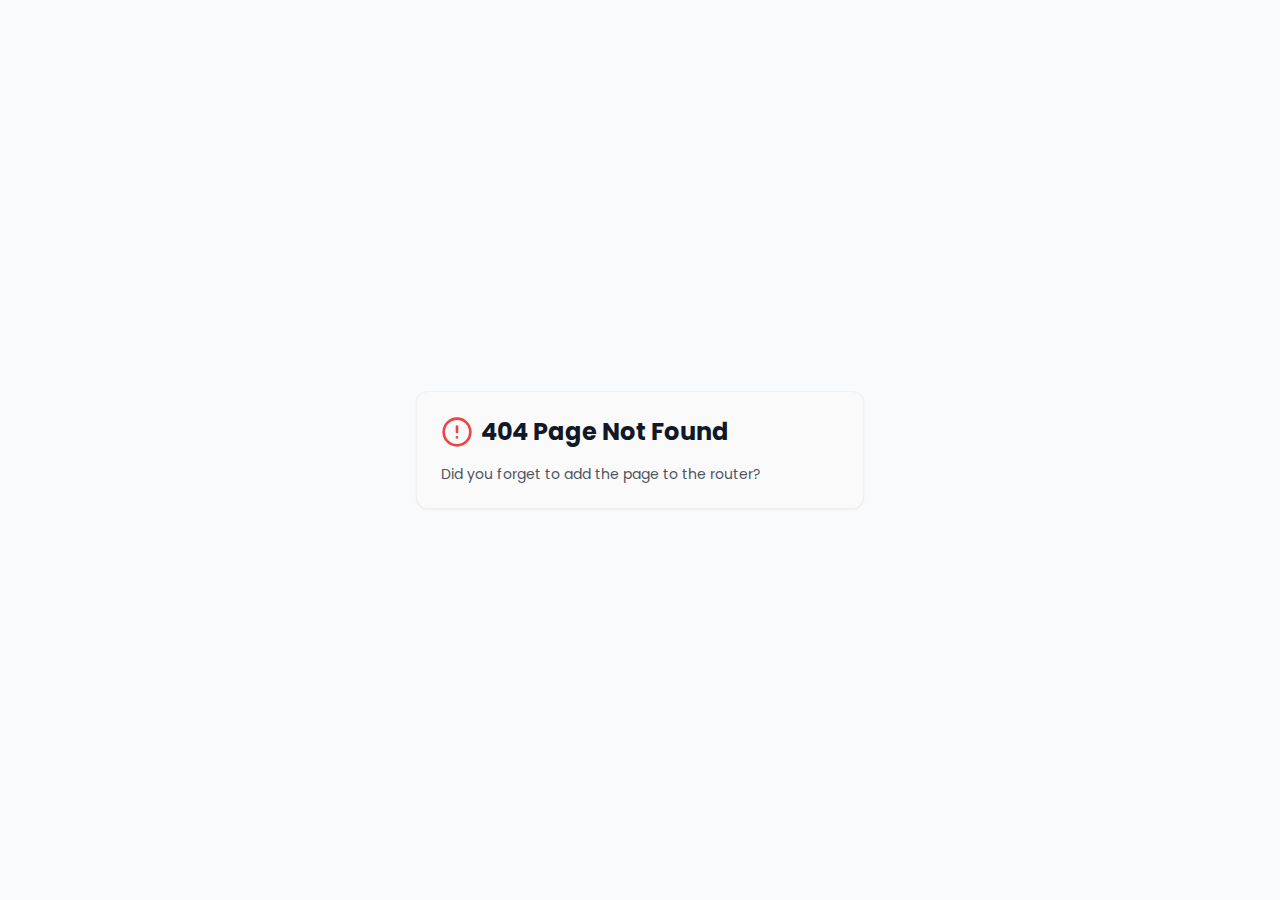
<file: index.html>
<!DOCTYPE html>
<html lang="nl" style="scroll-behavior: smooth;">
  <head>
    <meta charset="UTF-8" />
    <meta name="viewport" content="width=device-width, initial-scale=1.0, maximum-scale=1" />
    <title>Made By Liesbeth | Handgemaakte Sieraden en Gehaakte Knuffels</title>
    <meta name="description" content="Unieke handgemaakte sieraden en gehaakte knuffels met liefde gemaakt door Liesbeth. Elk stuk is uniek en perfect als cadeau.">
    <link rel="icon" type="image/png" href="./favicon.png" />
    <link rel="preconnect" href="https://fonts.googleapis.com">
    <link rel="preconnect" href="https://fonts.gstatic.com" crossorigin>
    <link href="https://fonts.googleapis.com/css2?family=Poppins:wght@300;400;500;600;700&display=swap" rel="stylesheet">
    <script type="module" crossorigin src="./assets/index-Crr1-U8V.js"></script>
    <link rel="stylesheet" crossorigin href="./assets/index-B3Q7JTUu.css">
  </head>
  <body>
    <div id="root"></div>
  </body>
</html>
</file>
<file: assets/index-B3Q7JTUu.css>
*,:before,:after{--tw-border-spacing-x: 0;--tw-border-spacing-y: 0;--tw-translate-x: 0;--tw-translate-y: 0;--tw-rotate: 0;--tw-skew-x: 0;--tw-skew-y: 0;--tw-scale-x: 1;--tw-scale-y: 1;--tw-pan-x: ;--tw-pan-y: ;--tw-pinch-zoom: ;--tw-scroll-snap-strictness: proximity;--tw-gradient-from-position: ;--tw-gradient-via-position: ;--tw-gradient-to-position: ;--tw-ordinal: ;--tw-slashed-zero: ;--tw-numeric-figure: ;--tw-numeric-spacing: ;--tw-numeric-fraction: ;--tw-ring-inset: ;--tw-ring-offset-width: 0px;--tw-ring-offset-color: #fff;--tw-ring-color: rgb(59 130 246 / .5);--tw-ring-offset-shadow: 0 0 #0000;--tw-ring-shadow: 0 0 #0000;--tw-shadow: 0 0 #0000;--tw-shadow-colored: 0 0 #0000;--tw-blur: ;--tw-brightness: ;--tw-contrast: ;--tw-grayscale: ;--tw-hue-rotate: ;--tw-invert: ;--tw-saturate: ;--tw-sepia: ;--tw-drop-shadow: ;--tw-backdrop-blur: ;--tw-backdrop-brightness: ;--tw-backdrop-contrast: ;--tw-backdrop-grayscale: ;--tw-backdrop-hue-rotate: ;--tw-backdrop-invert: ;--tw-backdrop-opacity: ;--tw-backdrop-saturate: ;--tw-backdrop-sepia: ;--tw-contain-size: ;--tw-contain-layout: ;--tw-contain-paint: ;--tw-contain-style: }::backdrop{--tw-border-spacing-x: 0;--tw-border-spacing-y: 0;--tw-translate-x: 0;--tw-translate-y: 0;--tw-rotate: 0;--tw-skew-x: 0;--tw-skew-y: 0;--tw-scale-x: 1;--tw-scale-y: 1;--tw-pan-x: ;--tw-pan-y: ;--tw-pinch-zoom: ;--tw-scroll-snap-strictness: proximity;--tw-gradient-from-position: ;--tw-gradient-via-position: ;--tw-gradient-to-position: ;--tw-ordinal: ;--tw-slashed-zero: ;--tw-numeric-figure: ;--tw-numeric-spacing: ;--tw-numeric-fraction: ;--tw-ring-inset: ;--tw-ring-offset-width: 0px;--tw-ring-offset-color: #fff;--tw-ring-color: rgb(59 130 246 / .5);--tw-ring-offset-shadow: 0 0 #0000;--tw-ring-shadow: 0 0 #0000;--tw-shadow: 0 0 #0000;--tw-shadow-colored: 0 0 #0000;--tw-blur: ;--tw-brightness: ;--tw-contrast: ;--tw-grayscale: ;--tw-hue-rotate: ;--tw-invert: ;--tw-saturate: ;--tw-sepia: ;--tw-drop-shadow: ;--tw-backdrop-blur: ;--tw-backdrop-brightness: ;--tw-backdrop-contrast: ;--tw-backdrop-grayscale: ;--tw-backdrop-hue-rotate: ;--tw-backdrop-invert: ;--tw-backdrop-opacity: ;--tw-backdrop-saturate: ;--tw-backdrop-sepia: ;--tw-contain-size: ;--tw-contain-layout: ;--tw-contain-paint: ;--tw-contain-style: }*,:before,:after{box-sizing:border-box;border-width:0;border-style:solid;border-color:#e5e7eb}:before,:after{--tw-content: ""}html,:host{line-height:1.5;-webkit-text-size-adjust:100%;-moz-tab-size:4;-o-tab-size:4;tab-size:4;font-family:var(--font-sans);font-feature-settings:normal;font-variation-settings:normal;-webkit-tap-highlight-color:transparent}body{margin:0;line-height:inherit}hr{height:0;color:inherit;border-top-width:1px}abbr:where([title]){-webkit-text-decoration:underline dotted;text-decoration:underline dotted}h1,h2,h3,h4,h5,h6{font-size:inherit;font-weight:inherit}a{color:inherit;text-decoration:inherit}b,strong{font-weight:bolder}code,kbd,samp,pre{font-family:var(--font-mono);font-feature-settings:normal;font-variation-settings:normal;font-size:1em}small{font-size:80%}sub,sup{font-size:75%;line-height:0;position:relative;vertical-align:baseline}sub{bottom:-.25em}sup{top:-.5em}table{text-indent:0;border-color:inherit;border-collapse:collapse}button,input,optgroup,select,textarea{font-family:inherit;font-feature-settings:inherit;font-variation-settings:inherit;font-size:100%;font-weight:inherit;line-height:inherit;letter-spacing:inherit;color:inherit;margin:0;padding:0}button,select{text-transform:none}button,input:where([type=button]),input:where([type=reset]),input:where([type=submit]){-webkit-appearance:button;background-color:transparent;background-image:none}:-moz-focusring{outline:auto}:-moz-ui-invalid{box-shadow:none}progress{vertical-align:baseline}::-webkit-inner-spin-button,::-webkit-outer-spin-button{height:auto}[type=search]{-webkit-appearance:textfield;outline-offset:-2px}::-webkit-search-decoration{-webkit-appearance:none}::-webkit-file-upload-button{-webkit-appearance:button;font:inherit}summary{display:list-item}blockquote,dl,dd,h1,h2,h3,h4,h5,h6,hr,figure,p,pre{margin:0}fieldset{margin:0;padding:0}legend{padding:0}ol,ul,menu{list-style:none;margin:0;padding:0}dialog{padding:0}textarea{resize:vertical}input::-moz-placeholder,textarea::-moz-placeholder{opacity:1;color:#9ca3af}input::placeholder,textarea::placeholder{opacity:1;color:#9ca3af}button,[role=button]{cursor:pointer}:disabled{cursor:default}img,svg,video,canvas,audio,iframe,embed,object{display:block;vertical-align:middle}img,video{max-width:100%;height:auto}[hidden]:where(:not([hidden=until-found])){display:none}*{--tw-border-opacity: 1;border-color:hsl(var(--border) / var(--tw-border-opacity, 1))}body{--tw-bg-opacity: 1;background-color:hsl(var(--background) / var(--tw-bg-opacity, 1));font-family:var(--font-sans);--tw-text-opacity: 1;color:hsl(var(--foreground) / var(--tw-text-opacity, 1));-webkit-font-smoothing:antialiased;-moz-osx-font-smoothing:grayscale}.container{width:100%}@media (min-width: 640px){.container{max-width:640px}}@media (min-width: 768px){.container{max-width:768px}}@media (min-width: 1024px){.container{max-width:1024px}}@media (min-width: 1280px){.container{max-width:1280px}}@media (min-width: 1536px){.container{max-width:1536px}}.sr-only{position:absolute;width:1px;height:1px;padding:0;margin:-1px;overflow:hidden;clip:rect(0,0,0,0);white-space:nowrap;border-width:0}.pointer-events-none{pointer-events:none}.pointer-events-auto{pointer-events:auto}.visible{visibility:visible}.invisible{visibility:hidden}.fixed{position:fixed}.absolute{position:absolute}.relative{position:relative}.sticky{position:sticky}.inset-0{top:0;right:0;bottom:0;left:0}.inset-x-0{left:0;right:0}.inset-y-0{top:0;bottom:0}.-bottom-12{bottom:-3rem}.-left-12{left:-3rem}.-right-12{right:-3rem}.-top-12{top:-3rem}.bottom-0{bottom:0}.bottom-6{bottom:1.5rem}.left-0{left:0}.left-1{left:.25rem}.left-1\/2{left:50%}.left-2{left:.5rem}.left-\[50\%\]{left:50%}.right-0{right:0}.right-1{right:.25rem}.right-2{right:.5rem}.right-3{right:.75rem}.right-4{right:1rem}.right-6{right:1.5rem}.top-0{top:0}.top-1\.5{top:.375rem}.top-1\/2{top:50%}.top-2{top:.5rem}.top-3\.5{top:.875rem}.top-4{top:1rem}.top-\[1px\]{top:1px}.top-\[50\%\]{top:50%}.top-\[60\%\]{top:60%}.top-full{top:100%}.z-10{z-index:10}.z-20{z-index:20}.z-40{z-index:40}.z-50{z-index:50}.z-\[100\]{z-index:100}.z-\[1\]{z-index:1}.order-1{order:1}.order-2{order:2}.-mx-1{margin-left:-.25rem;margin-right:-.25rem}.mx-2{margin-left:.5rem;margin-right:.5rem}.mx-3\.5{margin-left:.875rem;margin-right:.875rem}.mx-4{margin-left:1rem;margin-right:1rem}.mx-auto{margin-left:auto;margin-right:auto}.my-0\.5{margin-top:.125rem;margin-bottom:.125rem}.my-1{margin-top:.25rem;margin-bottom:.25rem}.-ml-4{margin-left:-1rem}.-mt-4{margin-top:-1rem}.mb-1{margin-bottom:.25rem}.mb-12{margin-bottom:3rem}.mb-2{margin-bottom:.5rem}.mb-3{margin-bottom:.75rem}.mb-4{margin-bottom:1rem}.mb-6{margin-bottom:1.5rem}.mb-8{margin-bottom:2rem}.ml-1{margin-left:.25rem}.ml-auto{margin-left:auto}.mr-2{margin-right:.5rem}.mt-1\.5{margin-top:.375rem}.mt-2{margin-top:.5rem}.mt-24{margin-top:6rem}.mt-4{margin-top:1rem}.mt-auto{margin-top:auto}.block{display:block}.flex{display:flex}.inline-flex{display:inline-flex}.table{display:table}.grid{display:grid}.hidden{display:none}.aspect-square{aspect-ratio:1 / 1}.aspect-video{aspect-ratio:16 / 9}.size-4{width:1rem;height:1rem}.h-1\.5{height:.375rem}.h-10{height:2.5rem}.h-11{height:2.75rem}.h-12{height:3rem}.h-16{height:4rem}.h-2{height:.5rem}.h-2\.5{height:.625rem}.h-3{height:.75rem}.h-3\.5{height:.875rem}.h-4{height:1rem}.h-5{height:1.25rem}.h-6{height:1.5rem}.h-7{height:1.75rem}.h-8{height:2rem}.h-9{height:2.25rem}.h-\[1px\]{height:1px}.h-\[500px\]{height:500px}.h-\[var\(--radix-navigation-menu-viewport-height\)\]{height:var(--radix-navigation-menu-viewport-height)}.h-\[var\(--radix-select-trigger-height\)\]{height:var(--radix-select-trigger-height)}.h-auto{height:auto}.h-full{height:100%}.h-px{height:1px}.h-svh{height:100svh}.max-h-\[--radix-context-menu-content-available-height\]{max-height:var(--radix-context-menu-content-available-height)}.max-h-\[--radix-select-content-available-height\]{max-height:var(--radix-select-content-available-height)}.max-h-\[300px\]{max-height:300px}.max-h-\[var\(--radix-dropdown-menu-content-available-height\)\]{max-height:var(--radix-dropdown-menu-content-available-height)}.max-h-screen{max-height:100vh}.min-h-0{min-height:0px}.min-h-10{min-height:2.5rem}.min-h-8{min-height:2rem}.min-h-9{min-height:2.25rem}.min-h-\[80px\]{min-height:80px}.min-h-screen{min-height:100vh}.min-h-svh{min-height:100svh}.w-0{width:0px}.w-1{width:.25rem}.w-10{width:2.5rem}.w-11{width:2.75rem}.w-16{width:4rem}.w-2{width:.5rem}.w-2\.5{width:.625rem}.w-3{width:.75rem}.w-3\.5{width:.875rem}.w-3\/4{width:75%}.w-4{width:1rem}.w-5{width:1.25rem}.w-6{width:1.5rem}.w-64{width:16rem}.w-7{width:1.75rem}.w-72{width:18rem}.w-8{width:2rem}.w-9{width:2.25rem}.w-\[100px\]{width:100px}.w-\[1px\]{width:1px}.w-\[var\(--sidebar-width\)\]{width:var(--sidebar-width)}.w-auto{width:auto}.w-full{width:100%}.w-max{width:-moz-max-content;width:max-content}.w-px{width:1px}.min-w-0{min-width:0px}.min-w-10{min-width:2.5rem}.min-w-11{min-width:2.75rem}.min-w-5{min-width:1.25rem}.min-w-9{min-width:2.25rem}.min-w-\[12rem\]{min-width:12rem}.min-w-\[8rem\]{min-width:8rem}.min-w-\[var\(--radix-select-trigger-width\)\]{min-width:var(--radix-select-trigger-width)}.max-w-2xl{max-width:42rem}.max-w-3xl{max-width:48rem}.max-w-4xl{max-width:56rem}.max-w-5xl{max-width:64rem}.max-w-6xl{max-width:72rem}.max-w-\[var\(--skeleton-width\)\]{max-width:var(--skeleton-width)}.max-w-lg{max-width:32rem}.max-w-max{max-width:-moz-max-content;max-width:max-content}.max-w-md{max-width:28rem}.flex-1{flex:1 1 0%}.shrink-0{flex-shrink:0}.grow{flex-grow:1}.grow-0{flex-grow:0}.basis-full{flex-basis:100%}.caption-bottom{caption-side:bottom}.border-collapse{border-collapse:collapse}.origin-\[--radix-context-menu-content-transform-origin\]{transform-origin:var(--radix-context-menu-content-transform-origin)}.origin-\[--radix-dropdown-menu-content-transform-origin\]{transform-origin:var(--radix-dropdown-menu-content-transform-origin)}.origin-\[--radix-hover-card-content-transform-origin\]{transform-origin:var(--radix-hover-card-content-transform-origin)}.origin-\[--radix-menubar-content-transform-origin\]{transform-origin:var(--radix-menubar-content-transform-origin)}.origin-\[--radix-popover-content-transform-origin\]{transform-origin:var(--radix-popover-content-transform-origin)}.origin-\[--radix-select-content-transform-origin\]{transform-origin:var(--radix-select-content-transform-origin)}.origin-\[--radix-tooltip-content-transform-origin\]{transform-origin:var(--radix-tooltip-content-transform-origin)}.-translate-x-1\/2{--tw-translate-x: -50%;transform:translate(var(--tw-translate-x),var(--tw-translate-y)) rotate(var(--tw-rotate)) skew(var(--tw-skew-x)) skewY(var(--tw-skew-y)) scaleX(var(--tw-scale-x)) scaleY(var(--tw-scale-y))}.-translate-x-px{--tw-translate-x: -1px;transform:translate(var(--tw-translate-x),var(--tw-translate-y)) rotate(var(--tw-rotate)) skew(var(--tw-skew-x)) skewY(var(--tw-skew-y)) scaleX(var(--tw-scale-x)) scaleY(var(--tw-scale-y))}.-translate-y-1\/2{--tw-translate-y: -50%;transform:translate(var(--tw-translate-x),var(--tw-translate-y)) rotate(var(--tw-rotate)) skew(var(--tw-skew-x)) skewY(var(--tw-skew-y)) scaleX(var(--tw-scale-x)) scaleY(var(--tw-scale-y))}.translate-x-\[-50\%\]{--tw-translate-x: -50%;transform:translate(var(--tw-translate-x),var(--tw-translate-y)) rotate(var(--tw-rotate)) skew(var(--tw-skew-x)) skewY(var(--tw-skew-y)) scaleX(var(--tw-scale-x)) scaleY(var(--tw-scale-y))}.translate-x-px{--tw-translate-x: 1px;transform:translate(var(--tw-translate-x),var(--tw-translate-y)) rotate(var(--tw-rotate)) skew(var(--tw-skew-x)) skewY(var(--tw-skew-y)) scaleX(var(--tw-scale-x)) scaleY(var(--tw-scale-y))}.translate-y-\[-50\%\]{--tw-translate-y: -50%;transform:translate(var(--tw-translate-x),var(--tw-translate-y)) rotate(var(--tw-rotate)) skew(var(--tw-skew-x)) skewY(var(--tw-skew-y)) scaleX(var(--tw-scale-x)) scaleY(var(--tw-scale-y))}.rotate-45{--tw-rotate: 45deg;transform:translate(var(--tw-translate-x),var(--tw-translate-y)) rotate(var(--tw-rotate)) skew(var(--tw-skew-x)) skewY(var(--tw-skew-y)) scaleX(var(--tw-scale-x)) scaleY(var(--tw-scale-y))}.rotate-90{--tw-rotate: 90deg;transform:translate(var(--tw-translate-x),var(--tw-translate-y)) rotate(var(--tw-rotate)) skew(var(--tw-skew-x)) skewY(var(--tw-skew-y)) scaleX(var(--tw-scale-x)) scaleY(var(--tw-scale-y))}.transform{transform:translate(var(--tw-translate-x),var(--tw-translate-y)) rotate(var(--tw-rotate)) skew(var(--tw-skew-x)) skewY(var(--tw-skew-y)) scaleX(var(--tw-scale-x)) scaleY(var(--tw-scale-y))}@keyframes pulse{50%{opacity:.5}}.animate-pulse{animation:pulse 2s cubic-bezier(.4,0,.6,1) infinite}.cursor-default{cursor:default}.cursor-pointer{cursor:pointer}.touch-none{touch-action:none}.select-none{-webkit-user-select:none;-moz-user-select:none;user-select:none}.list-none{list-style-type:none}.grid-cols-1{grid-template-columns:repeat(1,minmax(0,1fr))}.flex-row{flex-direction:row}.flex-col{flex-direction:column}.flex-col-reverse{flex-direction:column-reverse}.flex-wrap{flex-wrap:wrap}.items-start{align-items:flex-start}.items-end{align-items:flex-end}.items-center{align-items:center}.items-stretch{align-items:stretch}.justify-center{justify-content:center}.justify-between{justify-content:space-between}.gap-1{gap:.25rem}.gap-1\.5{gap:.375rem}.gap-2{gap:.5rem}.gap-4{gap:1rem}.gap-6{gap:1.5rem}.gap-8{gap:2rem}.space-x-1>:not([hidden])~:not([hidden]){--tw-space-x-reverse: 0;margin-right:calc(.25rem * var(--tw-space-x-reverse));margin-left:calc(.25rem * calc(1 - var(--tw-space-x-reverse)))}.space-x-4>:not([hidden])~:not([hidden]){--tw-space-x-reverse: 0;margin-right:calc(1rem * var(--tw-space-x-reverse));margin-left:calc(1rem * calc(1 - var(--tw-space-x-reverse)))}.space-y-1>:not([hidden])~:not([hidden]){--tw-space-y-reverse: 0;margin-top:calc(.25rem * calc(1 - var(--tw-space-y-reverse)));margin-bottom:calc(.25rem * var(--tw-space-y-reverse))}.space-y-1\.5>:not([hidden])~:not([hidden]){--tw-space-y-reverse: 0;margin-top:calc(.375rem * calc(1 - var(--tw-space-y-reverse)));margin-bottom:calc(.375rem * var(--tw-space-y-reverse))}.space-y-2>:not([hidden])~:not([hidden]){--tw-space-y-reverse: 0;margin-top:calc(.5rem * calc(1 - var(--tw-space-y-reverse)));margin-bottom:calc(.5rem * var(--tw-space-y-reverse))}.space-y-4>:not([hidden])~:not([hidden]){--tw-space-y-reverse: 0;margin-top:calc(1rem * calc(1 - var(--tw-space-y-reverse)));margin-bottom:calc(1rem * var(--tw-space-y-reverse))}.overflow-auto{overflow:auto}.overflow-hidden{overflow:hidden}.overflow-y-auto{overflow-y:auto}.overflow-x-hidden{overflow-x:hidden}.whitespace-nowrap{white-space:nowrap}.break-words{overflow-wrap:break-word}.rounded-\[2px\]{border-radius:2px}.rounded-\[inherit\]{border-radius:inherit}.rounded-full{border-radius:9999px}.rounded-lg{border-radius:.5625rem}.rounded-md{border-radius:.375rem}.rounded-sm{border-radius:.1875rem}.rounded-xl{border-radius:.75rem}.rounded-t-\[10px\]{border-top-left-radius:10px;border-top-right-radius:10px}.rounded-tl-sm{border-top-left-radius:.1875rem}.border{border-width:1px}.border-2{border-width:2px}.border-\[1\.5px\]{border-width:1.5px}.border-y{border-top-width:1px;border-bottom-width:1px}.border-b{border-bottom-width:1px}.border-l{border-left-width:1px}.border-r{border-right-width:1px}.border-t{border-top-width:1px}.border-dashed{border-style:dashed}.border-\[--color-border\]{border-color:var(--color-border)}.border-border\/50{border-color:hsl(var(--border) / .5)}.border-card-border{--tw-border-opacity: 1;border-color:hsl(var(--card-border) / var(--tw-border-opacity, 1))}.border-destructive{--tw-border-opacity: 1;border-color:hsl(var(--destructive) / var(--tw-border-opacity, 1))}.border-destructive-border{border-color:var(--destructive-border)}.border-destructive\/50{border-color:hsl(var(--destructive) / .5)}.border-input{--tw-border-opacity: 1;border-color:hsl(var(--input) / var(--tw-border-opacity, 1))}.border-primary{--tw-border-opacity: 1;border-color:hsl(var(--primary) / var(--tw-border-opacity, 1))}.border-primary-border{border-color:var(--primary-border)}.border-secondary-border{border-color:var(--secondary-border)}.border-sidebar-border{--tw-border-opacity: 1;border-color:hsl(var(--sidebar-border) / var(--tw-border-opacity, 1))}.border-transparent{border-color:transparent}.border-white\/30{border-color:#ffffff4d}.border-l-transparent{border-left-color:transparent}.border-t-transparent{border-top-color:transparent}.bg-\[--color-bg\]{background-color:var(--color-bg)}.bg-accent{--tw-bg-opacity: 1;background-color:hsl(var(--accent) / var(--tw-bg-opacity, 1))}.bg-background{--tw-bg-opacity: 1;background-color:hsl(var(--background) / var(--tw-bg-opacity, 1))}.bg-black\/80{background-color:#000c}.bg-border{--tw-bg-opacity: 1;background-color:hsl(var(--border) / var(--tw-bg-opacity, 1))}.bg-card{--tw-bg-opacity: 1;background-color:hsl(var(--card) / var(--tw-bg-opacity, 1))}.bg-destructive{--tw-bg-opacity: 1;background-color:hsl(var(--destructive) / var(--tw-bg-opacity, 1))}.bg-foreground{--tw-bg-opacity: 1;background-color:hsl(var(--foreground) / var(--tw-bg-opacity, 1))}.bg-gray-50{--tw-bg-opacity: 1;background-color:rgb(249 250 251 / var(--tw-bg-opacity, 1))}.bg-muted{--tw-bg-opacity: 1;background-color:hsl(var(--muted) / var(--tw-bg-opacity, 1))}.bg-muted\/50{background-color:hsl(var(--muted) / .5)}.bg-popover{--tw-bg-opacity: 1;background-color:hsl(var(--popover) / var(--tw-bg-opacity, 1))}.bg-primary{--tw-bg-opacity: 1;background-color:hsl(var(--primary) / var(--tw-bg-opacity, 1))}.bg-secondary{--tw-bg-opacity: 1;background-color:hsl(var(--secondary) / var(--tw-bg-opacity, 1))}.bg-sidebar{--tw-bg-opacity: 1;background-color:hsl(var(--sidebar) / var(--tw-bg-opacity, 1))}.bg-sidebar-border{--tw-bg-opacity: 1;background-color:hsl(var(--sidebar-border) / var(--tw-bg-opacity, 1))}.bg-transparent{background-color:transparent}.bg-white\/10{background-color:#ffffff1a}.bg-gradient-to-b{background-image:linear-gradient(to bottom,var(--tw-gradient-stops))}.from-black\/60{--tw-gradient-from: rgb(0 0 0 / .6) var(--tw-gradient-from-position);--tw-gradient-to: rgb(0 0 0 / 0) var(--tw-gradient-to-position);--tw-gradient-stops: var(--tw-gradient-from), var(--tw-gradient-to)}.via-black\/50{--tw-gradient-to: rgb(0 0 0 / 0) var(--tw-gradient-to-position);--tw-gradient-stops: var(--tw-gradient-from), rgb(0 0 0 / .5) var(--tw-gradient-via-position), var(--tw-gradient-to)}.to-black\/60{--tw-gradient-to: rgb(0 0 0 / .6) var(--tw-gradient-to-position)}.bg-cover{background-size:cover}.bg-center{background-position:center}.fill-current{fill:currentColor}.object-cover{-o-object-fit:cover;object-fit:cover}.p-0{padding:0}.p-1{padding:.25rem}.p-2{padding:.5rem}.p-3{padding:.75rem}.p-4{padding:1rem}.p-6{padding:1.5rem}.p-\[1px\]{padding:1px}.px-1{padding-left:.25rem;padding-right:.25rem}.px-2{padding-left:.5rem;padding-right:.5rem}.px-2\.5{padding-left:.625rem;padding-right:.625rem}.px-3{padding-left:.75rem;padding-right:.75rem}.px-4{padding-left:1rem;padding-right:1rem}.px-5{padding-left:1.25rem;padding-right:1.25rem}.px-8{padding-left:2rem;padding-right:2rem}.py-0\.5{padding-top:.125rem;padding-bottom:.125rem}.py-1{padding-top:.25rem;padding-bottom:.25rem}.py-1\.5{padding-top:.375rem;padding-bottom:.375rem}.py-16{padding-top:4rem;padding-bottom:4rem}.py-2{padding-top:.5rem;padding-bottom:.5rem}.py-3{padding-top:.75rem;padding-bottom:.75rem}.py-4{padding-top:1rem;padding-bottom:1rem}.py-6{padding-top:1.5rem;padding-bottom:1.5rem}.py-8{padding-top:2rem;padding-bottom:2rem}.pb-3{padding-bottom:.75rem}.pb-4{padding-bottom:1rem}.pl-2\.5{padding-left:.625rem}.pl-4{padding-left:1rem}.pl-8{padding-left:2rem}.pr-2{padding-right:.5rem}.pr-2\.5{padding-right:.625rem}.pr-8{padding-right:2rem}.pt-0{padding-top:0}.pt-1{padding-top:.25rem}.pt-3{padding-top:.75rem}.pt-4{padding-top:1rem}.pt-6{padding-top:1.5rem}.pt-8{padding-top:2rem}.text-left{text-align:left}.text-center{text-align:center}.align-middle{vertical-align:middle}.font-mono{font-family:var(--font-mono)}.text-2xl{font-size:1.5rem;line-height:2rem}.text-3xl{font-size:1.875rem;line-height:2.25rem}.text-\[0\.8rem\]{font-size:.8rem}.text-base{font-size:1rem;line-height:1.5rem}.text-lg{font-size:1.125rem;line-height:1.75rem}.text-sm{font-size:.875rem;line-height:1.25rem}.text-xl{font-size:1.25rem;line-height:1.75rem}.text-xs{font-size:.75rem;line-height:1rem}.font-bold{font-weight:700}.font-medium{font-weight:500}.font-normal{font-weight:400}.font-semibold{font-weight:600}.italic{font-style:italic}.tabular-nums{--tw-numeric-spacing: tabular-nums;font-variant-numeric:var(--tw-ordinal) var(--tw-slashed-zero) var(--tw-numeric-figure) var(--tw-numeric-spacing) var(--tw-numeric-fraction)}.leading-none{line-height:1}.tracking-tight{letter-spacing:-.025em}.tracking-widest{letter-spacing:.1em}.text-accent-foreground{--tw-text-opacity: 1;color:hsl(var(--accent-foreground) / var(--tw-text-opacity, 1))}.text-card-foreground{--tw-text-opacity: 1;color:hsl(var(--card-foreground) / var(--tw-text-opacity, 1))}.text-current{color:currentColor}.text-destructive{--tw-text-opacity: 1;color:hsl(var(--destructive) / var(--tw-text-opacity, 1))}.text-destructive-foreground{--tw-text-opacity: 1;color:hsl(var(--destructive-foreground) / var(--tw-text-opacity, 1))}.text-foreground{--tw-text-opacity: 1;color:hsl(var(--foreground) / var(--tw-text-opacity, 1))}.text-foreground\/50{color:hsl(var(--foreground) / .5)}.text-gray-600{--tw-text-opacity: 1;color:rgb(75 85 99 / var(--tw-text-opacity, 1))}.text-gray-900{--tw-text-opacity: 1;color:rgb(17 24 39 / var(--tw-text-opacity, 1))}.text-muted-foreground{--tw-text-opacity: 1;color:hsl(var(--muted-foreground) / var(--tw-text-opacity, 1))}.text-popover-foreground{--tw-text-opacity: 1;color:hsl(var(--popover-foreground) / var(--tw-text-opacity, 1))}.text-primary{--tw-text-opacity: 1;color:hsl(var(--primary) / var(--tw-text-opacity, 1))}.text-primary-foreground{--tw-text-opacity: 1;color:hsl(var(--primary-foreground) / var(--tw-text-opacity, 1))}.text-red-500{--tw-text-opacity: 1;color:rgb(239 68 68 / var(--tw-text-opacity, 1))}.text-secondary-foreground{--tw-text-opacity: 1;color:hsl(var(--secondary-foreground) / var(--tw-text-opacity, 1))}.text-sidebar-foreground{--tw-text-opacity: 1;color:hsl(var(--sidebar-foreground) / var(--tw-text-opacity, 1))}.text-sidebar-foreground\/70{color:hsl(var(--sidebar-foreground) / .7)}.text-white{--tw-text-opacity: 1;color:rgb(255 255 255 / var(--tw-text-opacity, 1))}.text-white\/80{color:#fffc}.text-white\/90{color:#ffffffe6}.opacity-0{opacity:0}.opacity-50{opacity:.5}.opacity-60{opacity:.6}.opacity-70{opacity:.7}.opacity-90{opacity:.9}.shadow-\[0_0_0_1px_hsl\(var\(--sidebar-border\)\)\]{--tw-shadow: 0 0 0 1px hsl(var(--sidebar-border));--tw-shadow-colored: 0 0 0 1px var(--tw-shadow-color);box-shadow:var(--tw-ring-offset-shadow, 0 0 #0000),var(--tw-ring-shadow, 0 0 #0000),var(--tw-shadow)}.shadow-lg{--tw-shadow: 0 10px 15px -3px rgb(0 0 0 / .1), 0 4px 6px -4px rgb(0 0 0 / .1);--tw-shadow-colored: 0 10px 15px -3px var(--tw-shadow-color), 0 4px 6px -4px var(--tw-shadow-color);box-shadow:var(--tw-ring-offset-shadow, 0 0 #0000),var(--tw-ring-shadow, 0 0 #0000),var(--tw-shadow)}.shadow-md{--tw-shadow: 0 4px 6px -1px rgb(0 0 0 / .1), 0 2px 4px -2px rgb(0 0 0 / .1);--tw-shadow-colored: 0 4px 6px -1px var(--tw-shadow-color), 0 2px 4px -2px var(--tw-shadow-color);box-shadow:var(--tw-ring-offset-shadow, 0 0 #0000),var(--tw-ring-shadow, 0 0 #0000),var(--tw-shadow)}.shadow-none{--tw-shadow: 0 0 #0000;--tw-shadow-colored: 0 0 #0000;box-shadow:var(--tw-ring-offset-shadow, 0 0 #0000),var(--tw-ring-shadow, 0 0 #0000),var(--tw-shadow)}.shadow-sm{--tw-shadow: 0 1px 2px 0 rgb(0 0 0 / .05);--tw-shadow-colored: 0 1px 2px 0 var(--tw-shadow-color);box-shadow:var(--tw-ring-offset-shadow, 0 0 #0000),var(--tw-ring-shadow, 0 0 #0000),var(--tw-shadow)}.shadow-xl{--tw-shadow: 0 20px 25px -5px rgb(0 0 0 / .1), 0 8px 10px -6px rgb(0 0 0 / .1);--tw-shadow-colored: 0 20px 25px -5px var(--tw-shadow-color), 0 8px 10px -6px var(--tw-shadow-color);box-shadow:var(--tw-ring-offset-shadow, 0 0 #0000),var(--tw-ring-shadow, 0 0 #0000),var(--tw-shadow)}.outline-none{outline:2px solid transparent;outline-offset:2px}.outline{outline-style:solid}.outline-2{outline-width:2px}.outline-offset-2{outline-offset:2px}.outline-transparent{outline-color:transparent}.ring-0{--tw-ring-offset-shadow: var(--tw-ring-inset) 0 0 0 var(--tw-ring-offset-width) var(--tw-ring-offset-color);--tw-ring-shadow: var(--tw-ring-inset) 0 0 0 calc(0px + var(--tw-ring-offset-width)) var(--tw-ring-color);box-shadow:var(--tw-ring-offset-shadow),var(--tw-ring-shadow),var(--tw-shadow, 0 0 #0000)}.ring-2{--tw-ring-offset-shadow: var(--tw-ring-inset) 0 0 0 var(--tw-ring-offset-width) var(--tw-ring-offset-color);--tw-ring-shadow: var(--tw-ring-inset) 0 0 0 calc(2px + var(--tw-ring-offset-width)) var(--tw-ring-color);box-shadow:var(--tw-ring-offset-shadow),var(--tw-ring-shadow),var(--tw-shadow, 0 0 #0000)}.ring-ring{--tw-ring-opacity: 1;--tw-ring-color: hsl(var(--ring) / var(--tw-ring-opacity, 1))}.ring-sidebar-ring{--tw-ring-opacity: 1;--tw-ring-color: hsl(var(--sidebar-ring) / var(--tw-ring-opacity, 1))}.ring-offset-background{--tw-ring-offset-color: hsl(var(--background) / 1)}.filter{filter:var(--tw-blur) var(--tw-brightness) var(--tw-contrast) var(--tw-grayscale) var(--tw-hue-rotate) var(--tw-invert) var(--tw-saturate) var(--tw-sepia) var(--tw-drop-shadow)}.backdrop-blur-sm{--tw-backdrop-blur: blur(4px);-webkit-backdrop-filter:var(--tw-backdrop-blur) var(--tw-backdrop-brightness) var(--tw-backdrop-contrast) var(--tw-backdrop-grayscale) var(--tw-backdrop-hue-rotate) var(--tw-backdrop-invert) var(--tw-backdrop-opacity) var(--tw-backdrop-saturate) var(--tw-backdrop-sepia);backdrop-filter:var(--tw-backdrop-blur) var(--tw-backdrop-brightness) var(--tw-backdrop-contrast) var(--tw-backdrop-grayscale) var(--tw-backdrop-hue-rotate) var(--tw-backdrop-invert) var(--tw-backdrop-opacity) var(--tw-backdrop-saturate) var(--tw-backdrop-sepia)}.transition{transition-property:color,background-color,border-color,text-decoration-color,fill,stroke,opacity,box-shadow,transform,filter,backdrop-filter;transition-timing-function:cubic-bezier(.4,0,.2,1);transition-duration:.15s}.transition-\[left\,right\,width\]{transition-property:left,right,width;transition-timing-function:cubic-bezier(.4,0,.2,1);transition-duration:.15s}.transition-\[margin\,opacity\]{transition-property:margin,opacity;transition-timing-function:cubic-bezier(.4,0,.2,1);transition-duration:.15s}.transition-\[width\,height\,padding\]{transition-property:width,height,padding;transition-timing-function:cubic-bezier(.4,0,.2,1);transition-duration:.15s}.transition-\[width\]{transition-property:width;transition-timing-function:cubic-bezier(.4,0,.2,1);transition-duration:.15s}.transition-all{transition-property:all;transition-timing-function:cubic-bezier(.4,0,.2,1);transition-duration:.15s}.transition-colors{transition-property:color,background-color,border-color,text-decoration-color,fill,stroke;transition-timing-function:cubic-bezier(.4,0,.2,1);transition-duration:.15s}.transition-opacity{transition-property:opacity;transition-timing-function:cubic-bezier(.4,0,.2,1);transition-duration:.15s}.transition-transform{transition-property:transform;transition-timing-function:cubic-bezier(.4,0,.2,1);transition-duration:.15s}.duration-1000{transition-duration:1s}.duration-200{transition-duration:.2s}.ease-in-out{transition-timing-function:cubic-bezier(.4,0,.2,1)}.ease-linear{transition-timing-function:linear}@keyframes enter{0%{opacity:var(--tw-enter-opacity, 1);transform:translate3d(var(--tw-enter-translate-x, 0),var(--tw-enter-translate-y, 0),0) scale3d(var(--tw-enter-scale, 1),var(--tw-enter-scale, 1),var(--tw-enter-scale, 1)) rotate(var(--tw-enter-rotate, 0))}}@keyframes exit{to{opacity:var(--tw-exit-opacity, 1);transform:translate3d(var(--tw-exit-translate-x, 0),var(--tw-exit-translate-y, 0),0) scale3d(var(--tw-exit-scale, 1),var(--tw-exit-scale, 1),var(--tw-exit-scale, 1)) rotate(var(--tw-exit-rotate, 0))}}.animate-in{animation-name:enter;animation-duration:.15s;--tw-enter-opacity: initial;--tw-enter-scale: initial;--tw-enter-rotate: initial;--tw-enter-translate-x: initial;--tw-enter-translate-y: initial}.fade-in-0{--tw-enter-opacity: 0}.fade-in-80{--tw-enter-opacity: .8}.zoom-in-95{--tw-enter-scale: .95}.duration-1000{animation-duration:1s}.duration-200{animation-duration:.2s}.ease-in-out{animation-timing-function:cubic-bezier(.4,0,.2,1)}.ease-linear{animation-timing-function:linear}input[type=search]::-webkit-search-cancel-button{display:none}[contenteditable][data-placeholder]:empty:before{content:attr(data-placeholder);color:hsl(var(--muted-foreground));pointer-events:none}.border.toggle-elevate:before{top:-1px;right:-1px;bottom:-1px;left:-1px}.hover-elevate:not(.no-default-hover-elevate),.active-elevate:not(.no-default-active-elevate),.hover-elevate-2:not(.no-default-hover-elevate),.active-elevate-2:not(.no-default-active-elevate){position:relative;z-index:0}.hover-elevate:not(.no-default-hover-elevate):after,.active-elevate:not(.no-default-active-elevate):after,.hover-elevate-2:not(.no-default-hover-elevate):after,.active-elevate-2:not(.no-default-active-elevate):after{content:"";pointer-events:none;position:absolute;top:0;right:0;bottom:0;left:0;border-radius:inherit;z-index:999}.hover-elevate:hover:not(.no-default-hover-elevate):after,.active-elevate:active:not(.no-default-active-elevate):after{background-color:var(--elevate-1)}.hover-elevate-2:hover:not(.no-default-hover-elevate):after,.active-elevate-2:active:not(.no-default-active-elevate):after{background-color:var(--elevate-2)}.border.hover-elevate:not(.no-hover-interaction-elevate):after,.border.active-elevate:not(.no-active-interaction-elevate):after,.border.hover-elevate-2:not(.no-hover-interaction-elevate):after,.border.active-elevate-2:not(.no-active-interaction-elevate):after{top:-1px;right:-1px;bottom:-1px;left:-1px}.\[border-color\:var\(--badge-outline\)\]{border-color:var(--badge-outline)}.\[border-color\:var\(--button-outline\)\]{border-color:var(--button-outline)}:root{--button-outline: rgba(0,0,0, .1);--badge-outline: rgba(0,0,0, .05);--opaque-button-border-intensity: -8;--elevate-1: rgba(0,0,0, .03);--elevate-2: rgba(0,0,0, .08);--background: 0 0% 100%;--foreground: 0 0% 10%;--border: 0 0% 91%;--card: 0 0% 98%;--card-foreground: 0 0% 10%;--card-border: 0 0% 94%;--sidebar: 0 0% 96%;--sidebar-foreground: 0 0% 10%;--sidebar-border: 0 0% 91%;--sidebar-primary: 345 100% 25%;--sidebar-primary-foreground: 345 20% 98%;--sidebar-accent: 345 8% 92%;--sidebar-accent-foreground: 345 100% 25%;--sidebar-ring: 345 100% 25%;--popover: 0 0% 95%;--popover-foreground: 0 0% 10%;--popover-border: 0 0% 90%;--primary: 345 100% 25%;--primary-foreground: 345 20% 98%;--secondary: 345 5% 90%;--secondary-foreground: 345 85% 20%;--muted: 345 6% 93%;--muted-foreground: 345 10% 35%;--accent: 345 8% 94%;--accent-foreground: 345 85% 20%;--destructive: 0 84% 35%;--destructive-foreground: 0 10% 98%;--input: 0 0% 75%;--ring: 345 85% 25%;--chart-1: 345 75% 35%;--chart-2: 25 75% 40%;--chart-3: 280 65% 40%;--chart-4: 200 70% 35%;--chart-5: 150 60% 35%;--font-sans: Poppins, sans-serif;--font-serif: Georgia, serif;--font-mono: Menlo, monospace;--radius: .5rem;--shadow-2xs: 0px 2px 0px 0px hsl(0 0% 0% / 0);--shadow-xs: 0px 2px 0px 0px hsl(0 0% 0% / 0);--shadow-sm: 0px 2px 0px 0px hsl(0 0% 0% / 0), 0px 1px 2px -1px hsl(0 0% 0% / 0);--shadow: 0px 2px 0px 0px hsl(0 0% 0% / 0), 0px 1px 2px -1px hsl(0 0% 0% / 0);--shadow-md: 0px 2px 0px 0px hsl(0 0% 0% / 0), 0px 2px 4px -1px hsl(0 0% 0% / 0);--shadow-lg: 0px 2px 0px 0px hsl(0 0% 0% / 0), 0px 4px 6px -1px hsl(0 0% 0% / 0);--shadow-xl: 0px 2px 0px 0px hsl(0 0% 0% / 0), 0px 8px 10px -1px hsl(0 0% 0% / 0);--shadow-2xl: 0px 2px 0px 0px hsl(0 0% 0% / 0);--tracking-normal: 0em;--spacing: .25rem;--sidebar-primary-border: hsl(var(--sidebar-primary));--sidebar-primary-border: hsl(from hsl(var(--sidebar-primary)) h s calc(l + var(--opaque-button-border-intensity)) / alpha);--sidebar-accent-border: hsl(var(--sidebar-accent));--sidebar-accent-border: hsl(from hsl(var(--sidebar-accent)) h s calc(l + var(--opaque-button-border-intensity)) / alpha);--primary-border: hsl(var(--primary));--primary-border: hsl(from hsl(var(--primary)) h s calc(l + var(--opaque-button-border-intensity)) / alpha);--secondary-border: hsl(var(--secondary));--secondary-border: hsl(from hsl(var(--secondary)) h s calc(l + var(--opaque-button-border-intensity)) / alpha);--muted-border: hsl(var(--muted));--muted-border: hsl(from hsl(var(--muted)) h s calc(l + var(--opaque-button-border-intensity)) / alpha);--accent-border: hsl(var(--accent));--accent-border: hsl(from hsl(var(--accent)) h s calc(l + var(--opaque-button-border-intensity)) / alpha);--destructive-border: hsl(var(--destructive));--destructive-border: hsl(from hsl(var(--destructive)) h s calc(l + var(--opaque-button-border-intensity)) / alpha)}.dark{--button-outline: rgba(255,255,255, .1);--badge-outline: rgba(255,255,255, .05);--opaque-button-border-intensity: 9;--elevate-1: rgba(255,255,255, .04);--elevate-2: rgba(255,255,255, .09);--background: 0 0% 8%;--foreground: 0 0% 95%;--border: 0 0% 18%;--card: 0 0% 10%;--card-foreground: 0 0% 95%;--card-border: 0 0% 14%;--sidebar: 0 0% 12%;--sidebar-foreground: 0 0% 95%;--sidebar-border: 0 0% 17%;--sidebar-primary: 345 90% 35%;--sidebar-primary-foreground: 345 15% 98%;--sidebar-accent: 345 8% 16%;--sidebar-accent-foreground: 345 90% 75%;--sidebar-ring: 345 90% 35%;--popover: 0 0% 14%;--popover-foreground: 0 0% 95%;--popover-border: 0 0% 19%;--primary: 345 90% 35%;--primary-foreground: 345 15% 98%;--secondary: 345 6% 18%;--secondary-foreground: 345 75% 85%;--muted: 345 5% 16%;--muted-foreground: 345 10% 70%;--accent: 345 7% 15%;--accent-foreground: 345 75% 85%;--destructive: 0 75% 30%;--destructive-foreground: 0 10% 98%;--input: 0 0% 30%;--ring: 345 75% 30%;--chart-1: 345 70% 70%;--chart-2: 25 75% 75%;--chart-3: 280 65% 75%;--chart-4: 200 70% 75%;--chart-5: 150 60% 75%;--shadow-2xs: 0px 2px 0px 0px hsl(0 0% 0% / 0);--shadow-xs: 0px 2px 0px 0px hsl(0 0% 0% / 0);--shadow-sm: 0px 2px 0px 0px hsl(0 0% 0% / 0), 0px 1px 2px -1px hsl(0 0% 0% / 0);--shadow: 0px 2px 0px 0px hsl(0 0% 0% / 0), 0px 1px 2px -1px hsl(0 0% 0% / 0);--shadow-md: 0px 2px 0px 0px hsl(0 0% 0% / 0), 0px 2px 4px -1px hsl(0 0% 0% / 0);--shadow-lg: 0px 2px 0px 0px hsl(0 0% 0% / 0), 0px 4px 6px -1px hsl(0 0% 0% / 0);--shadow-xl: 0px 2px 0px 0px hsl(0 0% 0% / 0), 0px 8px 10px -1px hsl(0 0% 0% / 0);--shadow-2xl: 0px 2px 0px 0px hsl(0 0% 0% / 0);--sidebar-primary-border: hsl(var(--sidebar-primary));--sidebar-primary-border: hsl(from hsl(var(--sidebar-primary)) h s calc(l + var(--opaque-button-border-intensity)) / alpha);--sidebar-accent-border: hsl(var(--sidebar-accent));--sidebar-accent-border: hsl(from hsl(var(--sidebar-accent)) h s calc(l + var(--opaque-button-border-intensity)) / alpha);--primary-border: hsl(var(--primary));--primary-border: hsl(from hsl(var(--primary)) h s calc(l + var(--opaque-button-border-intensity)) / alpha);--secondary-border: hsl(var(--secondary));--secondary-border: hsl(from hsl(var(--secondary)) h s calc(l + var(--opaque-button-border-intensity)) / alpha);--muted-border: hsl(var(--muted));--muted-border: hsl(from hsl(var(--muted)) h s calc(l + var(--opaque-button-border-intensity)) / alpha);--accent-border: hsl(var(--accent));--accent-border: hsl(from hsl(var(--accent)) h s calc(l + var(--opaque-button-border-intensity)) / alpha);--destructive-border: hsl(var(--destructive));--destructive-border: hsl(from hsl(var(--destructive)) h s calc(l + var(--opaque-button-border-intensity)) / alpha)}.file\:border-0::file-selector-button{border-width:0px}.file\:bg-transparent::file-selector-button{background-color:transparent}.file\:text-sm::file-selector-button{font-size:.875rem;line-height:1.25rem}.file\:font-medium::file-selector-button{font-weight:500}.file\:text-foreground::file-selector-button{--tw-text-opacity: 1;color:hsl(var(--foreground) / var(--tw-text-opacity, 1))}.placeholder\:text-muted-foreground::-moz-placeholder{--tw-text-opacity: 1;color:hsl(var(--muted-foreground) / var(--tw-text-opacity, 1))}.placeholder\:text-muted-foreground::placeholder{--tw-text-opacity: 1;color:hsl(var(--muted-foreground) / var(--tw-text-opacity, 1))}.after\:pointer-events-none:after{content:var(--tw-content);pointer-events:none}.after\:absolute:after{content:var(--tw-content);position:absolute}.after\:-inset-2:after{content:var(--tw-content);top:-.5rem;right:-.5rem;bottom:-.5rem;left:-.5rem}.after\:inset-0:after{content:var(--tw-content);top:0;right:0;bottom:0;left:0}.after\:inset-y-0:after{content:var(--tw-content);top:0;bottom:0}.after\:left-1\/2:after{content:var(--tw-content);left:50%}.after\:block:after{content:var(--tw-content);display:block}.after\:w-1:after{content:var(--tw-content);width:.25rem}.after\:w-\[2px\]:after{content:var(--tw-content);width:2px}.after\:-translate-x-1\/2:after{content:var(--tw-content);--tw-translate-x: -50%;transform:translate(var(--tw-translate-x),var(--tw-translate-y)) rotate(var(--tw-rotate)) skew(var(--tw-skew-x)) skewY(var(--tw-skew-y)) scaleX(var(--tw-scale-x)) scaleY(var(--tw-scale-y))}.after\:rounded-full:after{content:var(--tw-content);border-radius:9999px}.after\:border:after{content:var(--tw-content);border-width:1px}.after\:border-black\/10:after{content:var(--tw-content);border-color:#0000001a}.after\:content-\[\'\'\]:after{--tw-content: "";content:var(--tw-content)}.after\:border.toggle-elevate:after:before{content:var(--tw-content);top:-1px;right:-1px;bottom:-1px;left:-1px}.after\:border.hover-elevate:not(.no-hover-interaction-elevate):after:after,.after\:border.active-elevate:not(.no-active-interaction-elevate):after:after,.after\:border.hover-elevate-2:not(.no-hover-interaction-elevate):after:after,.after\:border.active-elevate-2:not(.no-active-interaction-elevate):after:after{content:var(--tw-content);top:-1px;right:-1px;bottom:-1px;left:-1px}.first\:rounded-l-md:first-child{border-top-left-radius:.375rem;border-bottom-left-radius:.375rem}.first\:border-l:first-child{border-left-width:1px}.last\:rounded-r-md:last-child{border-top-right-radius:.375rem;border-bottom-right-radius:.375rem}.focus-within\:relative:focus-within{position:relative}.focus-within\:z-20:focus-within{z-index:20}.hover\:bg-accent:hover{--tw-bg-opacity: 1;background-color:hsl(var(--accent) / var(--tw-bg-opacity, 1))}.hover\:bg-muted:hover{--tw-bg-opacity: 1;background-color:hsl(var(--muted) / var(--tw-bg-opacity, 1))}.hover\:bg-muted\/50:hover{background-color:hsl(var(--muted) / .5)}.hover\:bg-primary:hover{--tw-bg-opacity: 1;background-color:hsl(var(--primary) / var(--tw-bg-opacity, 1))}.hover\:bg-secondary:hover{--tw-bg-opacity: 1;background-color:hsl(var(--secondary) / var(--tw-bg-opacity, 1))}.hover\:bg-sidebar-accent:hover{--tw-bg-opacity: 1;background-color:hsl(var(--sidebar-accent) / var(--tw-bg-opacity, 1))}.hover\:text-accent-foreground:hover{--tw-text-opacity: 1;color:hsl(var(--accent-foreground) / var(--tw-text-opacity, 1))}.hover\:text-foreground:hover{--tw-text-opacity: 1;color:hsl(var(--foreground) / var(--tw-text-opacity, 1))}.hover\:text-muted-foreground:hover{--tw-text-opacity: 1;color:hsl(var(--muted-foreground) / var(--tw-text-opacity, 1))}.hover\:text-primary-foreground:hover{--tw-text-opacity: 1;color:hsl(var(--primary-foreground) / var(--tw-text-opacity, 1))}.hover\:text-sidebar-accent-foreground:hover{--tw-text-opacity: 1;color:hsl(var(--sidebar-accent-foreground) / var(--tw-text-opacity, 1))}.hover\:underline:hover{text-decoration-line:underline}.hover\:opacity-100:hover{opacity:1}.hover\:shadow-\[0_0_0_1px_hsl\(var\(--sidebar-accent\)\)\]:hover{--tw-shadow: 0 0 0 1px hsl(var(--sidebar-accent));--tw-shadow-colored: 0 0 0 1px var(--tw-shadow-color);box-shadow:var(--tw-ring-offset-shadow, 0 0 #0000),var(--tw-ring-shadow, 0 0 #0000),var(--tw-shadow)}.hover\:after\:bg-sidebar-border:hover:after{content:var(--tw-content);--tw-bg-opacity: 1;background-color:hsl(var(--sidebar-border) / var(--tw-bg-opacity, 1))}.focus\:bg-accent:focus{--tw-bg-opacity: 1;background-color:hsl(var(--accent) / var(--tw-bg-opacity, 1))}.focus\:bg-primary:focus{--tw-bg-opacity: 1;background-color:hsl(var(--primary) / var(--tw-bg-opacity, 1))}.focus\:text-accent-foreground:focus{--tw-text-opacity: 1;color:hsl(var(--accent-foreground) / var(--tw-text-opacity, 1))}.focus\:text-primary-foreground:focus{--tw-text-opacity: 1;color:hsl(var(--primary-foreground) / var(--tw-text-opacity, 1))}.focus\:opacity-100:focus{opacity:1}.focus\:outline-none:focus{outline:2px solid transparent;outline-offset:2px}.focus\:ring-2:focus{--tw-ring-offset-shadow: var(--tw-ring-inset) 0 0 0 var(--tw-ring-offset-width) var(--tw-ring-offset-color);--tw-ring-shadow: var(--tw-ring-inset) 0 0 0 calc(2px + var(--tw-ring-offset-width)) var(--tw-ring-color);box-shadow:var(--tw-ring-offset-shadow),var(--tw-ring-shadow),var(--tw-shadow, 0 0 #0000)}.focus\:ring-ring:focus{--tw-ring-opacity: 1;--tw-ring-color: hsl(var(--ring) / var(--tw-ring-opacity, 1))}.focus\:ring-offset-2:focus{--tw-ring-offset-width: 2px}.focus-visible\:outline-none:focus-visible{outline:2px solid transparent;outline-offset:2px}.focus-visible\:ring-1:focus-visible{--tw-ring-offset-shadow: var(--tw-ring-inset) 0 0 0 var(--tw-ring-offset-width) var(--tw-ring-offset-color);--tw-ring-shadow: var(--tw-ring-inset) 0 0 0 calc(1px + var(--tw-ring-offset-width)) var(--tw-ring-color);box-shadow:var(--tw-ring-offset-shadow),var(--tw-ring-shadow),var(--tw-shadow, 0 0 #0000)}.focus-visible\:ring-2:focus-visible{--tw-ring-offset-shadow: var(--tw-ring-inset) 0 0 0 var(--tw-ring-offset-width) var(--tw-ring-offset-color);--tw-ring-shadow: var(--tw-ring-inset) 0 0 0 calc(2px + var(--tw-ring-offset-width)) var(--tw-ring-color);box-shadow:var(--tw-ring-offset-shadow),var(--tw-ring-shadow),var(--tw-shadow, 0 0 #0000)}.focus-visible\:ring-ring:focus-visible{--tw-ring-opacity: 1;--tw-ring-color: hsl(var(--ring) / var(--tw-ring-opacity, 1))}.focus-visible\:ring-offset-1:focus-visible{--tw-ring-offset-width: 1px}.focus-visible\:ring-offset-2:focus-visible{--tw-ring-offset-width: 2px}.focus-visible\:ring-offset-background:focus-visible{--tw-ring-offset-color: hsl(var(--background) / 1)}.active\:bg-sidebar-accent:active{--tw-bg-opacity: 1;background-color:hsl(var(--sidebar-accent) / var(--tw-bg-opacity, 1))}.active\:text-sidebar-accent-foreground:active{--tw-text-opacity: 1;color:hsl(var(--sidebar-accent-foreground) / var(--tw-text-opacity, 1))}.active\:shadow-none:active{--tw-shadow: 0 0 #0000;--tw-shadow-colored: 0 0 #0000;box-shadow:var(--tw-ring-offset-shadow, 0 0 #0000),var(--tw-ring-shadow, 0 0 #0000),var(--tw-shadow)}.disabled\:pointer-events-none:disabled{pointer-events:none}.disabled\:cursor-not-allowed:disabled{cursor:not-allowed}.disabled\:opacity-50:disabled{opacity:.5}.group\/menu-item:focus-within .group-focus-within\/menu-item\:opacity-100{opacity:1}.group\/menu-item:hover .group-hover\/menu-item\:opacity-100,.group:hover .group-hover\:opacity-100{opacity:1}.group.destructive .group-\[\.destructive\]\:border-muted\/40{border-color:hsl(var(--muted) / .4)}.group.destructive .group-\[\.destructive\]\:text-red-300{--tw-text-opacity: 1;color:rgb(252 165 165 / var(--tw-text-opacity, 1))}.group.destructive .group-\[\.destructive\]\:hover\:border-destructive\/30:hover{border-color:hsl(var(--destructive) / .3)}.group.destructive .group-\[\.destructive\]\:hover\:bg-destructive:hover{--tw-bg-opacity: 1;background-color:hsl(var(--destructive) / var(--tw-bg-opacity, 1))}.group.destructive .group-\[\.destructive\]\:hover\:text-destructive-foreground:hover{--tw-text-opacity: 1;color:hsl(var(--destructive-foreground) / var(--tw-text-opacity, 1))}.group.destructive .group-\[\.destructive\]\:hover\:text-red-50:hover{--tw-text-opacity: 1;color:rgb(254 242 242 / var(--tw-text-opacity, 1))}.group.destructive .group-\[\.destructive\]\:focus\:ring-destructive:focus{--tw-ring-opacity: 1;--tw-ring-color: hsl(var(--destructive) / var(--tw-ring-opacity, 1))}.group.destructive .group-\[\.destructive\]\:focus\:ring-red-400:focus{--tw-ring-opacity: 1;--tw-ring-color: rgb(248 113 113 / var(--tw-ring-opacity, 1))}.group.destructive .group-\[\.destructive\]\:focus\:ring-offset-red-600:focus{--tw-ring-offset-color: #dc2626}.peer\/menu-button:hover~.peer-hover\/menu-button\:text-sidebar-accent-foreground{--tw-text-opacity: 1;color:hsl(var(--sidebar-accent-foreground) / var(--tw-text-opacity, 1))}.peer:disabled~.peer-disabled\:cursor-not-allowed{cursor:not-allowed}.peer:disabled~.peer-disabled\:opacity-70{opacity:.7}.has-\[\:disabled\]\:opacity-50:has(:disabled){opacity:.5}.aria-disabled\:pointer-events-none[aria-disabled=true]{pointer-events:none}.aria-disabled\:opacity-50[aria-disabled=true]{opacity:.5}.aria-selected\:bg-accent[aria-selected=true]{--tw-bg-opacity: 1;background-color:hsl(var(--accent) / var(--tw-bg-opacity, 1))}.aria-selected\:bg-accent\/50[aria-selected=true]{background-color:hsl(var(--accent) / .5)}.aria-selected\:text-accent-foreground[aria-selected=true]{--tw-text-opacity: 1;color:hsl(var(--accent-foreground) / var(--tw-text-opacity, 1))}.aria-selected\:text-muted-foreground[aria-selected=true]{--tw-text-opacity: 1;color:hsl(var(--muted-foreground) / var(--tw-text-opacity, 1))}.aria-selected\:opacity-100[aria-selected=true]{opacity:1}.data-\[disabled\=true\]\:pointer-events-none[data-disabled=true],.data-\[disabled\]\:pointer-events-none[data-disabled]{pointer-events:none}.data-\[panel-group-direction\=vertical\]\:h-px[data-panel-group-direction=vertical]{height:1px}.data-\[panel-group-direction\=vertical\]\:w-full[data-panel-group-direction=vertical]{width:100%}.data-\[side\=bottom\]\:translate-y-1[data-side=bottom]{--tw-translate-y: .25rem;transform:translate(var(--tw-translate-x),var(--tw-translate-y)) rotate(var(--tw-rotate)) skew(var(--tw-skew-x)) skewY(var(--tw-skew-y)) scaleX(var(--tw-scale-x)) scaleY(var(--tw-scale-y))}.data-\[side\=left\]\:-translate-x-1[data-side=left]{--tw-translate-x: -.25rem;transform:translate(var(--tw-translate-x),var(--tw-translate-y)) rotate(var(--tw-rotate)) skew(var(--tw-skew-x)) skewY(var(--tw-skew-y)) scaleX(var(--tw-scale-x)) scaleY(var(--tw-scale-y))}.data-\[side\=right\]\:translate-x-1[data-side=right]{--tw-translate-x: .25rem;transform:translate(var(--tw-translate-x),var(--tw-translate-y)) rotate(var(--tw-rotate)) skew(var(--tw-skew-x)) skewY(var(--tw-skew-y)) scaleX(var(--tw-scale-x)) scaleY(var(--tw-scale-y))}.data-\[side\=top\]\:-translate-y-1[data-side=top]{--tw-translate-y: -.25rem;transform:translate(var(--tw-translate-x),var(--tw-translate-y)) rotate(var(--tw-rotate)) skew(var(--tw-skew-x)) skewY(var(--tw-skew-y)) scaleX(var(--tw-scale-x)) scaleY(var(--tw-scale-y))}.data-\[state\=checked\]\:translate-x-5[data-state=checked]{--tw-translate-x: 1.25rem;transform:translate(var(--tw-translate-x),var(--tw-translate-y)) rotate(var(--tw-rotate)) skew(var(--tw-skew-x)) skewY(var(--tw-skew-y)) scaleX(var(--tw-scale-x)) scaleY(var(--tw-scale-y))}.data-\[state\=unchecked\]\:translate-x-0[data-state=unchecked],.data-\[swipe\=cancel\]\:translate-x-0[data-swipe=cancel]{--tw-translate-x: 0px;transform:translate(var(--tw-translate-x),var(--tw-translate-y)) rotate(var(--tw-rotate)) skew(var(--tw-skew-x)) skewY(var(--tw-skew-y)) scaleX(var(--tw-scale-x)) scaleY(var(--tw-scale-y))}.data-\[swipe\=end\]\:translate-x-\[var\(--radix-toast-swipe-end-x\)\][data-swipe=end]{--tw-translate-x: var(--radix-toast-swipe-end-x);transform:translate(var(--tw-translate-x),var(--tw-translate-y)) rotate(var(--tw-rotate)) skew(var(--tw-skew-x)) skewY(var(--tw-skew-y)) scaleX(var(--tw-scale-x)) scaleY(var(--tw-scale-y))}.data-\[swipe\=move\]\:translate-x-\[var\(--radix-toast-swipe-move-x\)\][data-swipe=move]{--tw-translate-x: var(--radix-toast-swipe-move-x);transform:translate(var(--tw-translate-x),var(--tw-translate-y)) rotate(var(--tw-rotate)) skew(var(--tw-skew-x)) skewY(var(--tw-skew-y)) scaleX(var(--tw-scale-x)) scaleY(var(--tw-scale-y))}@keyframes accordion-up{0%{height:var(--radix-accordion-content-height)}to{height:0}}.data-\[state\=closed\]\:animate-accordion-up[data-state=closed]{animation:accordion-up .2s ease-out}@keyframes accordion-down{0%{height:0}to{height:var(--radix-accordion-content-height)}}.data-\[state\=open\]\:animate-accordion-down[data-state=open]{animation:accordion-down .2s ease-out}.data-\[panel-group-direction\=vertical\]\:flex-col[data-panel-group-direction=vertical]{flex-direction:column}.data-\[active\=true\]\:bg-sidebar-accent[data-active=true]{--tw-bg-opacity: 1;background-color:hsl(var(--sidebar-accent) / var(--tw-bg-opacity, 1))}.data-\[selected\=\'true\'\]\:bg-accent[data-selected=true]{--tw-bg-opacity: 1;background-color:hsl(var(--accent) / var(--tw-bg-opacity, 1))}.data-\[state\=active\]\:bg-background[data-state=active]{--tw-bg-opacity: 1;background-color:hsl(var(--background) / var(--tw-bg-opacity, 1))}.data-\[state\=checked\]\:bg-primary[data-state=checked]{--tw-bg-opacity: 1;background-color:hsl(var(--primary) / var(--tw-bg-opacity, 1))}.data-\[state\=on\]\:bg-accent[data-state=on],.data-\[state\=open\]\:bg-accent[data-state=open]{--tw-bg-opacity: 1;background-color:hsl(var(--accent) / var(--tw-bg-opacity, 1))}.data-\[state\=open\]\:bg-accent\/50[data-state=open]{background-color:hsl(var(--accent) / .5)}.data-\[state\=open\]\:bg-secondary[data-state=open]{--tw-bg-opacity: 1;background-color:hsl(var(--secondary) / var(--tw-bg-opacity, 1))}.data-\[state\=selected\]\:bg-muted[data-state=selected]{--tw-bg-opacity: 1;background-color:hsl(var(--muted) / var(--tw-bg-opacity, 1))}.data-\[state\=unchecked\]\:bg-input[data-state=unchecked]{--tw-bg-opacity: 1;background-color:hsl(var(--input) / var(--tw-bg-opacity, 1))}.data-\[active\=true\]\:font-medium[data-active=true]{font-weight:500}.data-\[active\=true\]\:text-sidebar-accent-foreground[data-active=true]{--tw-text-opacity: 1;color:hsl(var(--sidebar-accent-foreground) / var(--tw-text-opacity, 1))}.data-\[placeholder\]\:text-muted-foreground[data-placeholder]{--tw-text-opacity: 1;color:hsl(var(--muted-foreground) / var(--tw-text-opacity, 1))}.data-\[selected\=true\]\:text-accent-foreground[data-selected=true]{--tw-text-opacity: 1;color:hsl(var(--accent-foreground) / var(--tw-text-opacity, 1))}.data-\[state\=active\]\:text-foreground[data-state=active]{--tw-text-opacity: 1;color:hsl(var(--foreground) / var(--tw-text-opacity, 1))}.data-\[state\=checked\]\:text-primary-foreground[data-state=checked]{--tw-text-opacity: 1;color:hsl(var(--primary-foreground) / var(--tw-text-opacity, 1))}.data-\[state\=on\]\:text-accent-foreground[data-state=on],.data-\[state\=open\]\:text-accent-foreground[data-state=open]{--tw-text-opacity: 1;color:hsl(var(--accent-foreground) / var(--tw-text-opacity, 1))}.data-\[state\=open\]\:text-muted-foreground[data-state=open]{--tw-text-opacity: 1;color:hsl(var(--muted-foreground) / var(--tw-text-opacity, 1))}.data-\[disabled\=true\]\:opacity-50[data-disabled=true],.data-\[disabled\]\:opacity-50[data-disabled]{opacity:.5}.data-\[state\=open\]\:opacity-100[data-state=open]{opacity:1}.data-\[state\=active\]\:shadow-sm[data-state=active]{--tw-shadow: 0 1px 2px 0 rgb(0 0 0 / .05);--tw-shadow-colored: 0 1px 2px 0 var(--tw-shadow-color);box-shadow:var(--tw-ring-offset-shadow, 0 0 #0000),var(--tw-ring-shadow, 0 0 #0000),var(--tw-shadow)}.data-\[swipe\=move\]\:transition-none[data-swipe=move]{transition-property:none}.data-\[state\=closed\]\:duration-300[data-state=closed]{transition-duration:.3s}.data-\[state\=open\]\:duration-500[data-state=open]{transition-duration:.5s}.data-\[motion\^\=from-\]\:animate-in[data-motion^=from-],.data-\[state\=open\]\:animate-in[data-state=open],.data-\[state\=visible\]\:animate-in[data-state=visible]{animation-name:enter;animation-duration:.15s;--tw-enter-opacity: initial;--tw-enter-scale: initial;--tw-enter-rotate: initial;--tw-enter-translate-x: initial;--tw-enter-translate-y: initial}.data-\[motion\^\=to-\]\:animate-out[data-motion^=to-],.data-\[state\=closed\]\:animate-out[data-state=closed],.data-\[state\=hidden\]\:animate-out[data-state=hidden],.data-\[swipe\=end\]\:animate-out[data-swipe=end]{animation-name:exit;animation-duration:.15s;--tw-exit-opacity: initial;--tw-exit-scale: initial;--tw-exit-rotate: initial;--tw-exit-translate-x: initial;--tw-exit-translate-y: initial}.data-\[motion\^\=from-\]\:fade-in[data-motion^=from-]{--tw-enter-opacity: 0}.data-\[motion\^\=to-\]\:fade-out[data-motion^=to-],.data-\[state\=closed\]\:fade-out-0[data-state=closed]{--tw-exit-opacity: 0}.data-\[state\=closed\]\:fade-out-80[data-state=closed]{--tw-exit-opacity: .8}.data-\[state\=hidden\]\:fade-out[data-state=hidden]{--tw-exit-opacity: 0}.data-\[state\=open\]\:fade-in-0[data-state=open],.data-\[state\=visible\]\:fade-in[data-state=visible]{--tw-enter-opacity: 0}.data-\[state\=closed\]\:zoom-out-95[data-state=closed]{--tw-exit-scale: .95}.data-\[state\=open\]\:zoom-in-90[data-state=open]{--tw-enter-scale: .9}.data-\[state\=open\]\:zoom-in-95[data-state=open]{--tw-enter-scale: .95}.data-\[motion\=from-end\]\:slide-in-from-right-52[data-motion=from-end]{--tw-enter-translate-x: 13rem}.data-\[motion\=from-start\]\:slide-in-from-left-52[data-motion=from-start]{--tw-enter-translate-x: -13rem}.data-\[motion\=to-end\]\:slide-out-to-right-52[data-motion=to-end]{--tw-exit-translate-x: 13rem}.data-\[motion\=to-start\]\:slide-out-to-left-52[data-motion=to-start]{--tw-exit-translate-x: -13rem}.data-\[side\=bottom\]\:slide-in-from-top-2[data-side=bottom]{--tw-enter-translate-y: -.5rem}.data-\[side\=left\]\:slide-in-from-right-2[data-side=left]{--tw-enter-translate-x: .5rem}.data-\[side\=right\]\:slide-in-from-left-2[data-side=right]{--tw-enter-translate-x: -.5rem}.data-\[side\=top\]\:slide-in-from-bottom-2[data-side=top]{--tw-enter-translate-y: .5rem}.data-\[state\=closed\]\:slide-out-to-bottom[data-state=closed]{--tw-exit-translate-y: 100%}.data-\[state\=closed\]\:slide-out-to-left[data-state=closed]{--tw-exit-translate-x: -100%}.data-\[state\=closed\]\:slide-out-to-left-1\/2[data-state=closed]{--tw-exit-translate-x: -50%}.data-\[state\=closed\]\:slide-out-to-right[data-state=closed],.data-\[state\=closed\]\:slide-out-to-right-full[data-state=closed]{--tw-exit-translate-x: 100%}.data-\[state\=closed\]\:slide-out-to-top[data-state=closed]{--tw-exit-translate-y: -100%}.data-\[state\=closed\]\:slide-out-to-top-\[48\%\][data-state=closed]{--tw-exit-translate-y: -48%}.data-\[state\=open\]\:slide-in-from-bottom[data-state=open]{--tw-enter-translate-y: 100%}.data-\[state\=open\]\:slide-in-from-left[data-state=open]{--tw-enter-translate-x: -100%}.data-\[state\=open\]\:slide-in-from-left-1\/2[data-state=open]{--tw-enter-translate-x: -50%}.data-\[state\=open\]\:slide-in-from-right[data-state=open]{--tw-enter-translate-x: 100%}.data-\[state\=open\]\:slide-in-from-top[data-state=open]{--tw-enter-translate-y: -100%}.data-\[state\=open\]\:slide-in-from-top-\[48\%\][data-state=open]{--tw-enter-translate-y: -48%}.data-\[state\=open\]\:slide-in-from-top-full[data-state=open]{--tw-enter-translate-y: -100%}.data-\[state\=closed\]\:duration-300[data-state=closed]{animation-duration:.3s}.data-\[state\=open\]\:duration-500[data-state=open]{animation-duration:.5s}.data-\[panel-group-direction\=vertical\]\:after\:left-0[data-panel-group-direction=vertical]:after{content:var(--tw-content);left:0}.data-\[panel-group-direction\=vertical\]\:after\:h-1[data-panel-group-direction=vertical]:after{content:var(--tw-content);height:.25rem}.data-\[panel-group-direction\=vertical\]\:after\:w-full[data-panel-group-direction=vertical]:after{content:var(--tw-content);width:100%}.data-\[panel-group-direction\=vertical\]\:after\:-translate-y-1\/2[data-panel-group-direction=vertical]:after{content:var(--tw-content);--tw-translate-y: -50%;transform:translate(var(--tw-translate-x),var(--tw-translate-y)) rotate(var(--tw-rotate)) skew(var(--tw-skew-x)) skewY(var(--tw-skew-y)) scaleX(var(--tw-scale-x)) scaleY(var(--tw-scale-y))}.data-\[panel-group-direction\=vertical\]\:after\:translate-x-0[data-panel-group-direction=vertical]:after{content:var(--tw-content);--tw-translate-x: 0px;transform:translate(var(--tw-translate-x),var(--tw-translate-y)) rotate(var(--tw-rotate)) skew(var(--tw-skew-x)) skewY(var(--tw-skew-y)) scaleX(var(--tw-scale-x)) scaleY(var(--tw-scale-y))}.data-\[state\=open\]\:hover\:bg-accent:hover[data-state=open]{--tw-bg-opacity: 1;background-color:hsl(var(--accent) / var(--tw-bg-opacity, 1))}.data-\[state\=open\]\:hover\:bg-sidebar-accent:hover[data-state=open]{--tw-bg-opacity: 1;background-color:hsl(var(--sidebar-accent) / var(--tw-bg-opacity, 1))}.data-\[state\=open\]\:hover\:text-sidebar-accent-foreground:hover[data-state=open]{--tw-text-opacity: 1;color:hsl(var(--sidebar-accent-foreground) / var(--tw-text-opacity, 1))}.data-\[state\=open\]\:focus\:bg-accent:focus[data-state=open]{--tw-bg-opacity: 1;background-color:hsl(var(--accent) / var(--tw-bg-opacity, 1))}.group[data-collapsible=offcanvas] .group-data-\[collapsible\=offcanvas\]\:left-\[calc\(var\(--sidebar-width\)\*-1\)\]{left:calc(var(--sidebar-width) * -1)}.group[data-collapsible=offcanvas] .group-data-\[collapsible\=offcanvas\]\:right-\[calc\(var\(--sidebar-width\)\*-1\)\]{right:calc(var(--sidebar-width) * -1)}.group[data-side=left] .group-data-\[side\=left\]\:-right-4{right:-1rem}.group[data-side=right] .group-data-\[side\=right\]\:left-0{left:0}.group[data-collapsible=icon] .group-data-\[collapsible\=icon\]\:-mt-8{margin-top:-2rem}.group[data-collapsible=icon] .group-data-\[collapsible\=icon\]\:hidden{display:none}.group[data-collapsible=icon] .group-data-\[collapsible\=icon\]\:w-\[calc\(var\(--sidebar-width-icon\)\+var\(--spacing-4\)\)\]{width:calc(var(--sidebar-width-icon) + var(--spacing-4))}.group[data-collapsible=icon] .group-data-\[collapsible\=icon\]\:w-\[calc\(var\(--sidebar-width-icon\)\+var\(--spacing-4\)\+2px\)\]{width:calc(var(--sidebar-width-icon) + var(--spacing-4) + 2px)}.group[data-collapsible=icon] .group-data-\[collapsible\=icon\]\:w-\[var\(--sidebar-width-icon\)\]{width:var(--sidebar-width-icon)}.group[data-collapsible=offcanvas] .group-data-\[collapsible\=offcanvas\]\:w-0{width:0px}.group[data-collapsible=offcanvas] .group-data-\[collapsible\=offcanvas\]\:translate-x-0{--tw-translate-x: 0px;transform:translate(var(--tw-translate-x),var(--tw-translate-y)) rotate(var(--tw-rotate)) skew(var(--tw-skew-x)) skewY(var(--tw-skew-y)) scaleX(var(--tw-scale-x)) scaleY(var(--tw-scale-y))}.group[data-side=right] .group-data-\[side\=right\]\:rotate-180,.group[data-state=open] .group-data-\[state\=open\]\:rotate-180{--tw-rotate: 180deg;transform:translate(var(--tw-translate-x),var(--tw-translate-y)) rotate(var(--tw-rotate)) skew(var(--tw-skew-x)) skewY(var(--tw-skew-y)) scaleX(var(--tw-scale-x)) scaleY(var(--tw-scale-y))}.group[data-collapsible=icon] .group-data-\[collapsible\=icon\]\:overflow-hidden{overflow:hidden}.group[data-variant=floating] .group-data-\[variant\=floating\]\:rounded-lg{border-radius:.5625rem}.group[data-variant=floating] .group-data-\[variant\=floating\]\:border{border-width:1px}.group[data-side=left] .group-data-\[side\=left\]\:border-r{border-right-width:1px}.group[data-side=right] .group-data-\[side\=right\]\:border-l{border-left-width:1px}.group[data-variant=floating] .group-data-\[variant\=floating\]\:border-sidebar-border{--tw-border-opacity: 1;border-color:hsl(var(--sidebar-border) / var(--tw-border-opacity, 1))}.group[data-collapsible=icon] .group-data-\[collapsible\=icon\]\:opacity-0{opacity:0}.group[data-variant=floating] .group-data-\[variant\=floating\]\:shadow-sm{--tw-shadow: 0 1px 2px 0 rgb(0 0 0 / .05);--tw-shadow-colored: 0 1px 2px 0 var(--tw-shadow-color);box-shadow:var(--tw-ring-offset-shadow, 0 0 #0000),var(--tw-ring-shadow, 0 0 #0000),var(--tw-shadow)}.group[data-variant=floating] .group-data-\[variant\=floating\]\:border.toggle-elevate:before{top:-1px;right:-1px;bottom:-1px;left:-1px}.group[data-variant=floating] .group-data-\[variant\=floating\]\:border.hover-elevate:not(.no-hover-interaction-elevate):after,.group[data-variant=floating] .group-data-\[variant\=floating\]\:border.active-elevate:not(.no-active-interaction-elevate):after,.group[data-variant=floating] .group-data-\[variant\=floating\]\:border.hover-elevate-2:not(.no-hover-interaction-elevate):after,.group[data-variant=floating] .group-data-\[variant\=floating\]\:border.active-elevate-2:not(.no-active-interaction-elevate):after{top:-1px;right:-1px;bottom:-1px;left:-1px}.group[data-collapsible=offcanvas] .group-data-\[collapsible\=offcanvas\]\:after\:left-full:after{content:var(--tw-content);left:100%}.group[data-collapsible=offcanvas] .hover\:group-data-\[collapsible\=offcanvas\]\:bg-sidebar:hover{--tw-bg-opacity: 1;background-color:hsl(var(--sidebar) / var(--tw-bg-opacity, 1))}.peer\/menu-button[data-size=default]~.peer-data-\[size\=default\]\/menu-button\:top-1\.5{top:.375rem}.peer\/menu-button[data-size=lg]~.peer-data-\[size\=lg\]\/menu-button\:top-2\.5{top:.625rem}.peer\/menu-button[data-size=sm]~.peer-data-\[size\=sm\]\/menu-button\:top-1{top:.25rem}.peer\/menu-button[data-active=true]~.peer-data-\[active\=true\]\/menu-button\:text-sidebar-accent-foreground{--tw-text-opacity: 1;color:hsl(var(--sidebar-accent-foreground) / var(--tw-text-opacity, 1))}.dark\:border-destructive:is(.dark *){--tw-border-opacity: 1;border-color:hsl(var(--destructive) / var(--tw-border-opacity, 1))}.dark\:after\:border-white\/10:is(.dark *):after{content:var(--tw-content);border-color:#ffffff1a}@media (min-width: 640px){.sm\:bottom-0{bottom:0}.sm\:right-0{right:0}.sm\:top-auto{top:auto}.sm\:mt-0{margin-top:0}.sm\:flex{display:flex}.sm\:max-w-sm{max-width:24rem}.sm\:grid-cols-2{grid-template-columns:repeat(2,minmax(0,1fr))}.sm\:flex-row{flex-direction:row}.sm\:flex-col{flex-direction:column}.sm\:justify-end{justify-content:flex-end}.sm\:gap-2\.5{gap:.625rem}.sm\:space-x-2>:not([hidden])~:not([hidden]){--tw-space-x-reverse: 0;margin-right:calc(.5rem * var(--tw-space-x-reverse));margin-left:calc(.5rem * calc(1 - var(--tw-space-x-reverse)))}.sm\:space-x-4>:not([hidden])~:not([hidden]){--tw-space-x-reverse: 0;margin-right:calc(1rem * var(--tw-space-x-reverse));margin-left:calc(1rem * calc(1 - var(--tw-space-x-reverse)))}.sm\:space-y-0>:not([hidden])~:not([hidden]){--tw-space-y-reverse: 0;margin-top:calc(0px * calc(1 - var(--tw-space-y-reverse)));margin-bottom:calc(0px * var(--tw-space-y-reverse))}.sm\:rounded-lg{border-radius:.5625rem}.sm\:text-left{text-align:left}.data-\[state\=open\]\:sm\:slide-in-from-bottom-full[data-state=open]{--tw-enter-translate-y: 100%}}@media (min-width: 768px){.md\:absolute{position:absolute}.md\:order-1{order:1}.md\:order-2{order:2}.md\:block{display:block}.md\:flex{display:flex}.md\:h-\[600px\]{height:600px}.md\:w-\[var\(--radix-navigation-menu-viewport-width\)\]{width:var(--radix-navigation-menu-viewport-width)}.md\:w-auto{width:auto}.md\:max-w-\[420px\]{max-width:420px}.md\:grid-cols-2{grid-template-columns:repeat(2,minmax(0,1fr))}.md\:grid-cols-3{grid-template-columns:repeat(3,minmax(0,1fr))}.md\:py-20{padding-top:5rem;padding-bottom:5rem}.md\:text-2xl{font-size:1.5rem;line-height:2rem}.md\:text-4xl{font-size:2.25rem;line-height:2.5rem}.md\:text-5xl{font-size:3rem;line-height:1}.md\:text-lg{font-size:1.125rem;line-height:1.75rem}.md\:text-sm{font-size:.875rem;line-height:1.25rem}.md\:text-xl{font-size:1.25rem;line-height:1.75rem}.md\:opacity-0{opacity:0}.md\:after\:hidden:after{content:var(--tw-content);display:none}.peer[data-variant=inset]~.md\:peer-data-\[variant\=inset\]\:m-2{margin:.5rem}.peer[data-variant=inset]~.md\:peer-data-\[variant\=inset\]\:ml-0{margin-left:0}.peer[data-variant=inset][data-state=collapsed]~.md\:peer-data-\[variant\=inset\]\:peer-data-\[state\=collapsed\]\:ml-2{margin-left:.5rem}.peer[data-variant=inset]~.md\:peer-data-\[variant\=inset\]\:rounded-xl{border-radius:.75rem}.peer[data-variant=inset]~.md\:peer-data-\[variant\=inset\]\:shadow-sm{--tw-shadow: 0 1px 2px 0 rgb(0 0 0 / .05);--tw-shadow-colored: 0 1px 2px 0 var(--tw-shadow-color);box-shadow:var(--tw-ring-offset-shadow, 0 0 #0000),var(--tw-ring-shadow, 0 0 #0000),var(--tw-shadow)}}@media (min-width: 1024px){.lg\:flex{display:flex}.lg\:hidden{display:none}.lg\:grid-cols-3{grid-template-columns:repeat(3,minmax(0,1fr))}.lg\:grid-cols-4{grid-template-columns:repeat(4,minmax(0,1fr))}}.\[\&\:has\(\[aria-selected\]\)\]\:bg-accent:has([aria-selected]){--tw-bg-opacity: 1;background-color:hsl(var(--accent) / var(--tw-bg-opacity, 1))}.first\:\[\&\:has\(\[aria-selected\]\)\]\:rounded-l-md:has([aria-selected]):first-child{border-top-left-radius:.375rem;border-bottom-left-radius:.375rem}.last\:\[\&\:has\(\[aria-selected\]\)\]\:rounded-r-md:has([aria-selected]):last-child{border-top-right-radius:.375rem;border-bottom-right-radius:.375rem}.\[\&\:has\(\[aria-selected\]\.day-outside\)\]\:bg-accent\/50:has([aria-selected].day-outside){background-color:hsl(var(--accent) / .5)}.\[\&\:has\(\[aria-selected\]\.day-range-end\)\]\:rounded-r-md:has([aria-selected].day-range-end){border-top-right-radius:.375rem;border-bottom-right-radius:.375rem}.\[\&\:has\(\[role\=checkbox\]\)\]\:pr-0:has([role=checkbox]){padding-right:0}.\[\&\>button\]\:hidden>button{display:none}.\[\&\>span\:last-child\]\:truncate>span:last-child{overflow:hidden;text-overflow:ellipsis;white-space:nowrap}.\[\&\>span\]\:line-clamp-1>span{overflow:hidden;display:-webkit-box;-webkit-box-orient:vertical;-webkit-line-clamp:1}.\[\&\>svg\+div\]\:translate-y-\[-3px\]>svg+div{--tw-translate-y: -3px;transform:translate(var(--tw-translate-x),var(--tw-translate-y)) rotate(var(--tw-rotate)) skew(var(--tw-skew-x)) skewY(var(--tw-skew-y)) scaleX(var(--tw-scale-x)) scaleY(var(--tw-scale-y))}.\[\&\>svg\]\:absolute>svg{position:absolute}.\[\&\>svg\]\:left-4>svg{left:1rem}.\[\&\>svg\]\:top-4>svg{top:1rem}.\[\&\>svg\]\:size-4>svg{width:1rem;height:1rem}.\[\&\>svg\]\:h-2\.5>svg{height:.625rem}.\[\&\>svg\]\:h-3>svg{height:.75rem}.\[\&\>svg\]\:h-3\.5>svg{height:.875rem}.\[\&\>svg\]\:h-4>svg{height:1rem}.\[\&\>svg\]\:w-2\.5>svg{width:.625rem}.\[\&\>svg\]\:w-3>svg{width:.75rem}.\[\&\>svg\]\:w-3\.5>svg{width:.875rem}.\[\&\>svg\]\:w-4>svg{width:1rem}.\[\&\>svg\]\:shrink-0>svg{flex-shrink:0}.\[\&\>svg\]\:text-destructive>svg{--tw-text-opacity: 1;color:hsl(var(--destructive) / var(--tw-text-opacity, 1))}.\[\&\>svg\]\:text-foreground>svg{--tw-text-opacity: 1;color:hsl(var(--foreground) / var(--tw-text-opacity, 1))}.\[\&\>svg\]\:text-muted-foreground>svg{--tw-text-opacity: 1;color:hsl(var(--muted-foreground) / var(--tw-text-opacity, 1))}.\[\&\>svg\]\:text-sidebar-accent-foreground>svg{--tw-text-opacity: 1;color:hsl(var(--sidebar-accent-foreground) / var(--tw-text-opacity, 1))}.\[\&\>svg\~\*\]\:pl-7>svg~*{padding-left:1.75rem}.\[\&\>tr\]\:last\:border-b-0:last-child>tr{border-bottom-width:0px}.\[\&\[data-panel-group-direction\=vertical\]\>div\]\:rotate-90[data-panel-group-direction=vertical]>div{--tw-rotate: 90deg;transform:translate(var(--tw-translate-x),var(--tw-translate-y)) rotate(var(--tw-rotate)) skew(var(--tw-skew-x)) skewY(var(--tw-skew-y)) scaleX(var(--tw-scale-x)) scaleY(var(--tw-scale-y))}.\[\&\[data-state\=open\]\>svg\]\:rotate-180[data-state=open]>svg{--tw-rotate: 180deg;transform:translate(var(--tw-translate-x),var(--tw-translate-y)) rotate(var(--tw-rotate)) skew(var(--tw-skew-x)) skewY(var(--tw-skew-y)) scaleX(var(--tw-scale-x)) scaleY(var(--tw-scale-y))}.\[\&_\.recharts-cartesian-axis-tick_text\]\:fill-muted-foreground .recharts-cartesian-axis-tick text{fill:hsl(var(--muted-foreground) / 1)}.\[\&_\.recharts-cartesian-grid_line\[stroke\=\'\#ccc\'\]\]\:stroke-border\/50 .recharts-cartesian-grid line[stroke="#ccc"]{stroke:hsl(var(--border) / .5)}.\[\&_\.recharts-curve\.recharts-tooltip-cursor\]\:stroke-border .recharts-curve.recharts-tooltip-cursor{stroke:hsl(var(--border) / 1)}.\[\&_\.recharts-dot\[stroke\=\'\#fff\'\]\]\:stroke-transparent .recharts-dot[stroke="#fff"]{stroke:transparent}.\[\&_\.recharts-layer\]\:outline-none .recharts-layer{outline:2px solid transparent;outline-offset:2px}.\[\&_\.recharts-polar-grid_\[stroke\=\'\#ccc\'\]\]\:stroke-border .recharts-polar-grid [stroke="#ccc"]{stroke:hsl(var(--border) / 1)}.\[\&_\.recharts-radial-bar-background-sector\]\:fill-muted .recharts-radial-bar-background-sector,.\[\&_\.recharts-rectangle\.recharts-tooltip-cursor\]\:fill-muted .recharts-rectangle.recharts-tooltip-cursor{fill:hsl(var(--muted) / 1)}.\[\&_\.recharts-reference-line_\[stroke\=\'\#ccc\'\]\]\:stroke-border .recharts-reference-line [stroke="#ccc"]{stroke:hsl(var(--border) / 1)}.\[\&_\.recharts-sector\[stroke\=\'\#fff\'\]\]\:stroke-transparent .recharts-sector[stroke="#fff"]{stroke:transparent}.\[\&_\.recharts-sector\]\:outline-none .recharts-sector,.\[\&_\.recharts-surface\]\:outline-none .recharts-surface{outline:2px solid transparent;outline-offset:2px}.\[\&_\[cmdk-group-heading\]\]\:px-2 [cmdk-group-heading]{padding-left:.5rem;padding-right:.5rem}.\[\&_\[cmdk-group-heading\]\]\:py-1\.5 [cmdk-group-heading]{padding-top:.375rem;padding-bottom:.375rem}.\[\&_\[cmdk-group-heading\]\]\:text-xs [cmdk-group-heading]{font-size:.75rem;line-height:1rem}.\[\&_\[cmdk-group-heading\]\]\:font-medium [cmdk-group-heading]{font-weight:500}.\[\&_\[cmdk-group-heading\]\]\:text-muted-foreground [cmdk-group-heading]{--tw-text-opacity: 1;color:hsl(var(--muted-foreground) / var(--tw-text-opacity, 1))}.\[\&_\[cmdk-group\]\:not\(\[hidden\]\)_\~\[cmdk-group\]\]\:pt-0 [cmdk-group]:not([hidden])~[cmdk-group]{padding-top:0}.\[\&_\[cmdk-group\]\]\:px-2 [cmdk-group]{padding-left:.5rem;padding-right:.5rem}.\[\&_\[cmdk-input-wrapper\]_svg\]\:h-5 [cmdk-input-wrapper] svg{height:1.25rem}.\[\&_\[cmdk-input-wrapper\]_svg\]\:w-5 [cmdk-input-wrapper] svg{width:1.25rem}.\[\&_\[cmdk-input\]\]\:h-12 [cmdk-input]{height:3rem}.\[\&_\[cmdk-item\]\]\:px-2 [cmdk-item]{padding-left:.5rem;padding-right:.5rem}.\[\&_\[cmdk-item\]\]\:py-3 [cmdk-item]{padding-top:.75rem;padding-bottom:.75rem}.\[\&_\[cmdk-item\]_svg\]\:h-5 [cmdk-item] svg{height:1.25rem}.\[\&_\[cmdk-item\]_svg\]\:w-5 [cmdk-item] svg{width:1.25rem}.\[\&_p\]\:leading-relaxed p{line-height:1.625}.\[\&_svg\]\:pointer-events-none svg{pointer-events:none}.\[\&_svg\]\:size-4 svg{width:1rem;height:1rem}.\[\&_svg\]\:shrink-0 svg{flex-shrink:0}.\[\&_tr\:last-child\]\:border-0 tr:last-child{border-width:0px}.\[\&_tr\]\:border-b tr{border-bottom-width:1px}[data-side=left][data-collapsible=offcanvas] .\[\[data-side\=left\]\[data-collapsible\=offcanvas\]_\&\]\:-right-2{right:-.5rem}[data-side=left][data-state=collapsed] .\[\[data-side\=left\]\[data-state\=collapsed\]_\&\]\:cursor-e-resize{cursor:e-resize}[data-side=right][data-collapsible=offcanvas] .\[\[data-side\=right\]\[data-collapsible\=offcanvas\]_\&\]\:-left-2{left:-.5rem}[data-side=right][data-state=collapsed] .\[\[data-side\=right\]\[data-state\=collapsed\]_\&\]\:cursor-w-resize{cursor:w-resize}
</file>
